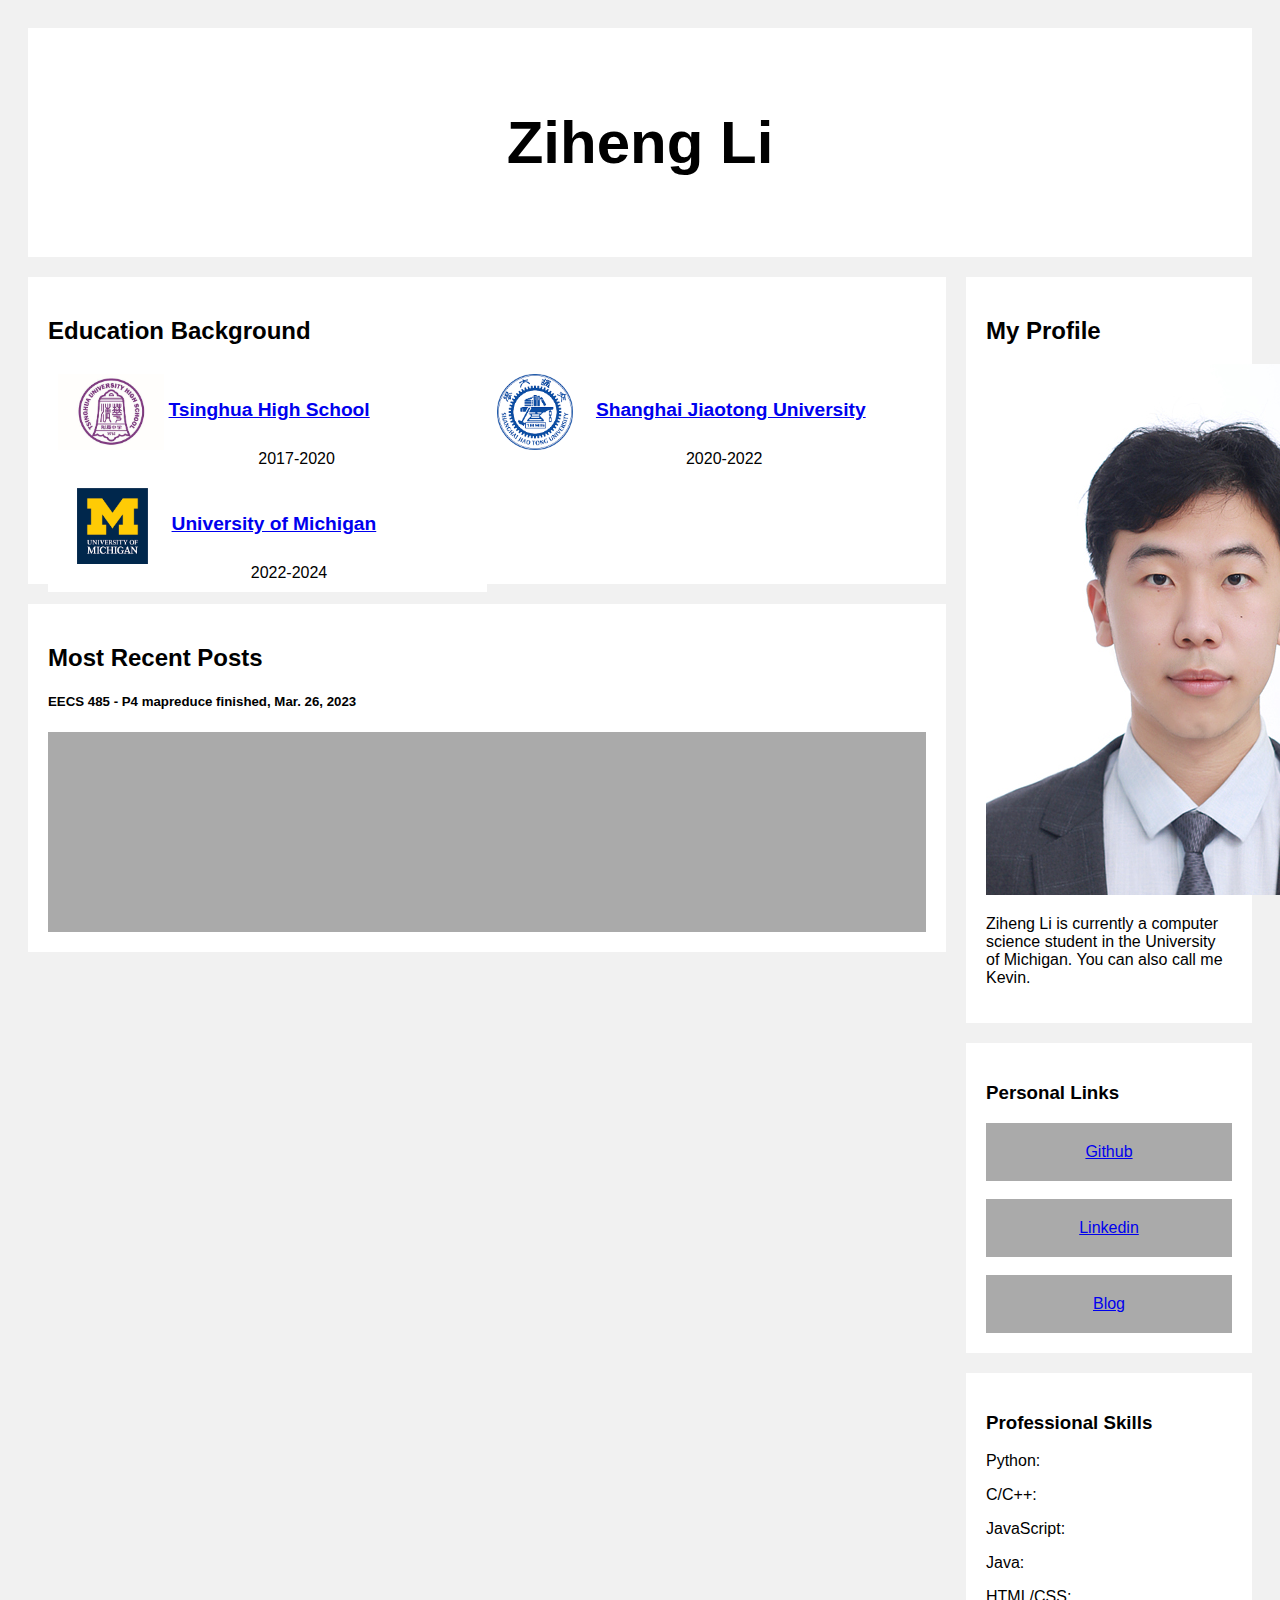
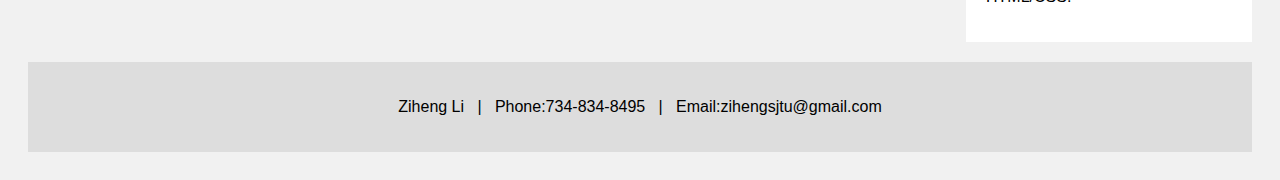
<file: index.html>
<!DOCTYPE html>
<title>
    Ziheng Li
</title>
<head>
    <link rel="stylesheet" type="text/css" href="all.css">
</head>


<div class="header">
    <h2>Ziheng Li</h2>
  </div>
  
  <div class="row">
    <div class="leftcolumn">
      <div class="card">
        <h2>Education Background</h2>
        <div style="height:200px;">
            <div class="row">
                <div class="column" style="background-color:white">
                    <div style="height: 2cm; display: inline-block;">
                        <img src="img/qhfz.jfif" style="height: 100%; vertical-align: middle;" alt="qwer" >
                        <a style=" font-size: larger;  font-weight: 600;" href="https://www.qhfz.edu.cn/" > Tsinghua High School  </a>
                        <a style="margin-left: 5.3cm;"> 2017-2020 </a>
                    </div>


                </div>
                <div class="column" style="background-color:white">
                    <div style="height: 2cm; display: inline-block;">
                        <img src="img/sjtu.png" style="height: 100%; vertical-align: middle;" alt="qwer">
                        <a style="margin-left: 0.5cm; font-size: larger;  font-weight: 600;" href="https://www.ji.sjtu.edu.cn/" > Shanghai Jiaotong University  </a>
                        <a style="margin-left: 5cm;"> 2020-2022 </a>
                    </div>
                </div>
              </div>
              <div class="row">
                <div class="column" style="background-color:white">
                    <div style="height: 2cm; display: inline-block;">
                        <img src="img/umich.png" style="margin-left: 0.5cm; height: 100%; vertical-align: middle;" alt="qwer">
                        <a style=" font-size: larger; margin-left: 0.5cm; font-weight: 600;" href="https://umich.edu/"> University of Michigan  </a>
                        <a style="margin-left: 5.1cm;"> 2022-2024 </a>
                    </div>
                </div>

              </div>
              
        </div>
      </div>


      <div class="card">
        <h2>Most Recent Posts</h2>
        <h5>EECS 485 - P4 mapreduce finished, Mar. 26, 2023</h5>
        <div class="fakeimg" style="height:200px;" > </div>
      </div>
    </div>



    <div class="rightcolumn">
      <div class="card">
        <h2>My Profile</h2>
        <div > <img src="img/for_resume.jpg"  alt="qwer" > </div>  
        <p>Ziheng Li is currently a computer science student in the University of Michigan. You can also call me Kevin.</p>
      </div>

      <div class="card">
        <h3>Personal Links</h3>
        <div class="fakeimg" style="text-align: center;"><a href="https://github.com/xxxlzhxxx">Github</a></div><br>
        <div class="fakeimg" style="text-align: center;"><a href="https://www.linkedin.com/in/ziheng-li-umich/">Linkedin</a></div><br>
        <div class="fakeimg" style="text-align: center;"><a href="blog.html">Blog</a></div>
      </div>
      <div class="card">
        <h3>Professional Skills</h3>
        <p>Python: </p>
        <p>C/C++: </p>
        <p>JavaScript: </p>
        <p>Java:</p>
        <p>HTML/CSS:</p>
      </div>
    </div>
  </div>
  
  <div class="footer">
    <p>Ziheng Li &nbsp | &nbsp Phone:734-834-8495 &nbsp | &nbsp Email:zihengsjtu@gmail.com</p>
  </div>
  
  </body>
  </html>
</file>
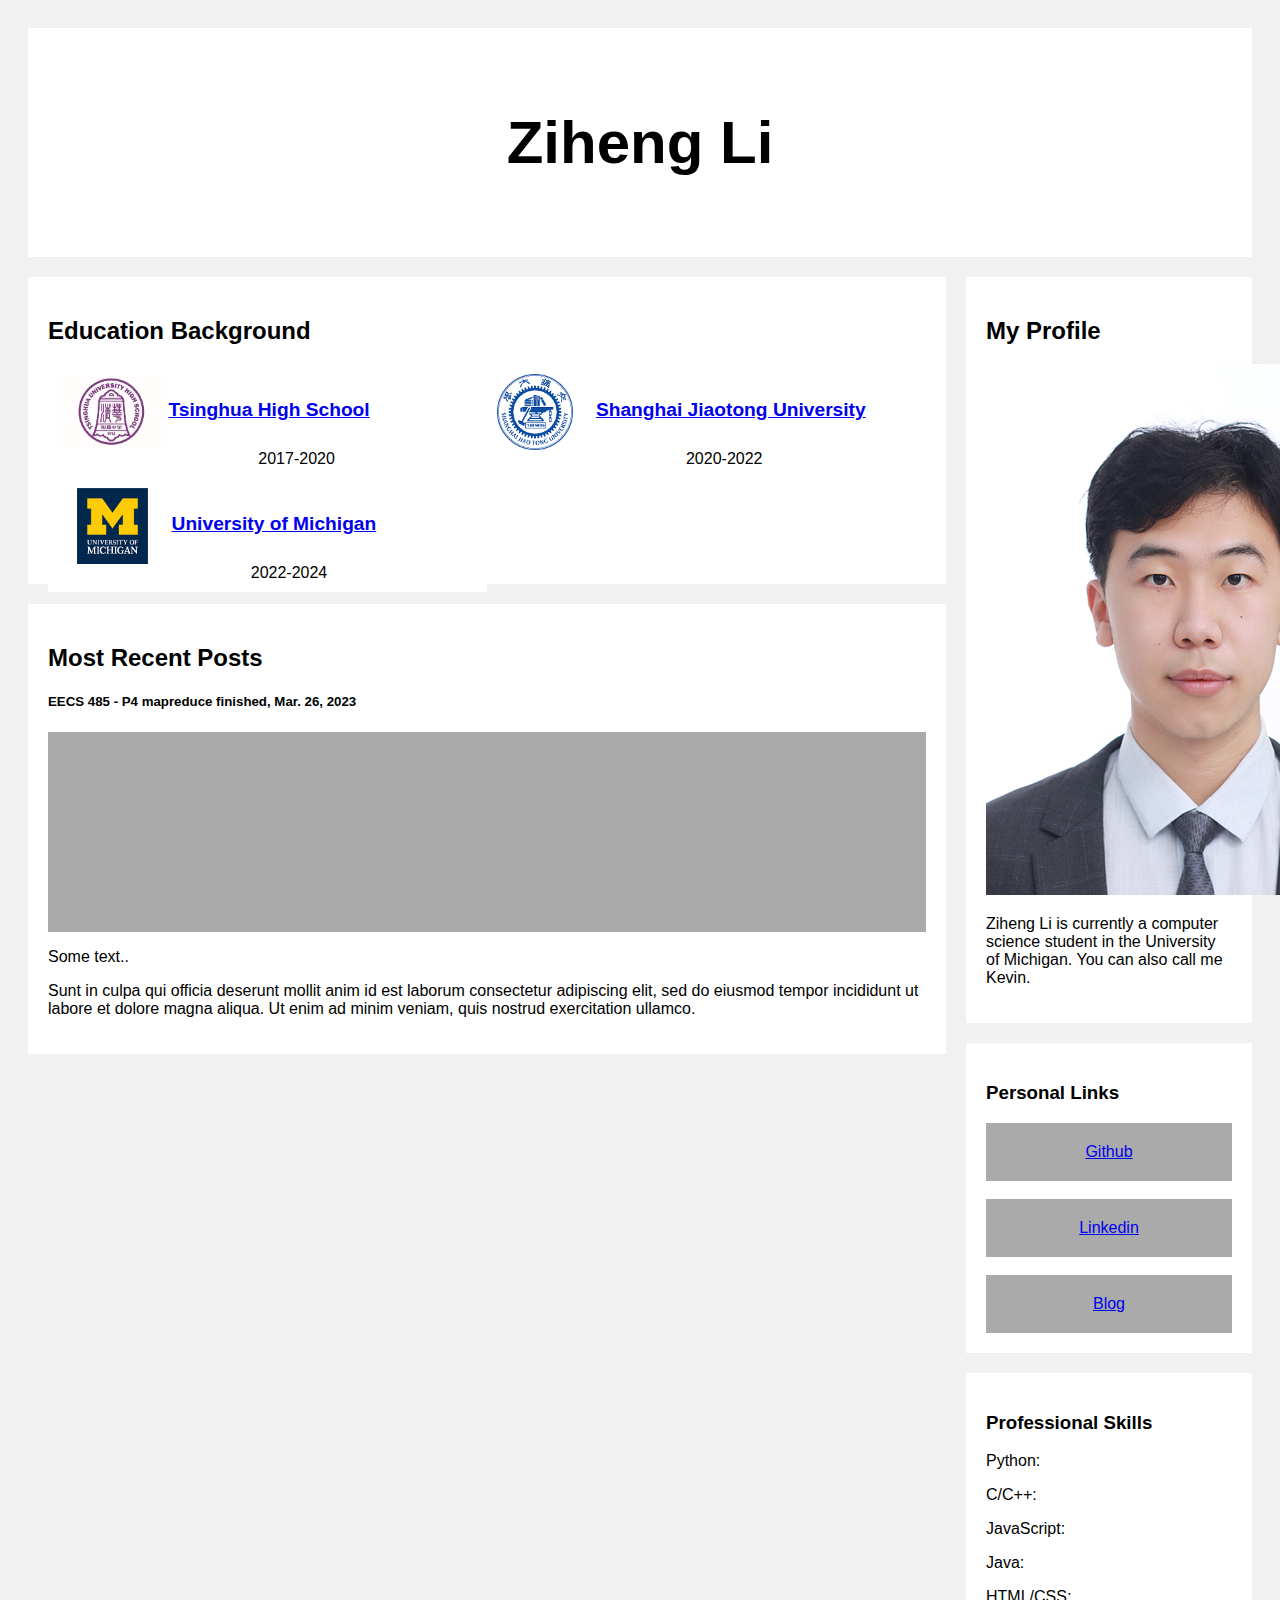
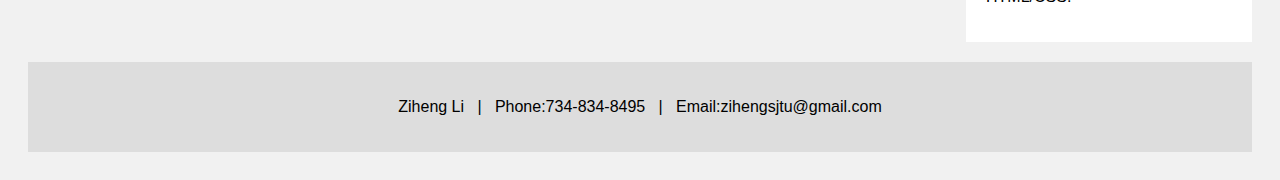
<file: home.html>
<!DOCTYPE html>
<title>
    Ziheng Li
</title>
<head>
    <link rel="stylesheet" type="text/css" href="all.css">
</head>


<div class="header">
    <h2>Ziheng Li</h2>
  </div>
  
  <div class="row">
    <div class="leftcolumn">
      <div class="card">
        <h2>Education Background</h2>
        <div style="height:200px;">
            <div class="row">
                <div class="column" style="background-color:white">
                    <div style="height: 2cm; display: inline-block;">
                        <img src="img/qhfz.jfif" style="height: 100%; vertical-align: middle;" alt="qwer" >
                        <a style=" font-size: larger;  font-weight: 600;" href="https://www.qhfz.edu.cn/" > Tsinghua High School  </a>
                        <a style="margin-left: 5.3cm;"> 2017-2020 </a>
                    </div>


                </div>
                <div class="column" style="background-color:white">
                    <div style="height: 2cm; display: inline-block;">
                        <img src="img/sjtu.png" style="height: 100%; vertical-align: middle;" alt="qwer">
                        <a style="margin-left: 0.5cm; font-size: larger;  font-weight: 600;" href="https://www.ji.sjtu.edu.cn/" > Shanghai Jiaotong University  </a>
                        <a style="margin-left: 5cm;"> 2020-2022 </a>
                    </div>
                </div>
              </div>
              <div class="row">
                <div class="column" style="background-color:white">
                    <div style="height: 2cm; display: inline-block;">
                        <img src="img/umich.png" style="margin-left: 0.5cm; height: 100%; vertical-align: middle;" alt="qwer">
                        <a style=" font-size: larger; margin-left: 0.5cm; font-weight: 600;" href="https://umich.edu/"> University of Michigan  </a>
                        <a style="margin-left: 5.1cm;"> 2022-2024 </a>
                    </div>
                </div>

              </div>
              
        </div>
      </div>


      <div class="card">
        <h2>Most Recent Posts</h2>
        <h5>EECS 485 - P4 mapreduce finished, Mar. 26, 2023</h5>
        <div class="fakeimg" style="height:200px;" > </div>
        <p>Some text..</p>
        <p>Sunt in culpa qui officia deserunt mollit anim id est laborum consectetur adipiscing elit, sed do eiusmod tempor incididunt ut labore et dolore magna aliqua. Ut enim ad minim veniam, quis nostrud exercitation ullamco.</p>
      </div>
    </div>



    <div class="rightcolumn">
      <div class="card">
        <h2>My Profile</h2>
        <div > <img src="img/for_resume.jpg"  alt="qwer" > </div>  
        <p>Ziheng Li is currently a computer science student in the University of Michigan. You can also call me Kevin.</p>
      </div>

      <div class="card">
        <h3>Personal Links</h3>
        <div class="fakeimg" style="text-align: center;"><a href="https://github.com/xxxlzhxxx">Github</a></div><br>
        <div class="fakeimg" style="text-align: center;"><a href="https://www.linkedin.com/in/ziheng-li-umich/">Linkedin</a></div><br>
        <div class="fakeimg" style="text-align: center;"><a href="blog.html">Blog</a></div>
      </div>
      <div class="card">
        <h3>Professional Skills</h3>
        <p>Python: </p>
        <p>C/C++: </p>
        <p>JavaScript: </p>
        <p>Java:</p>
        <p>HTML/CSS:</p>
      </div>
    </div>
  </div>
  
  <div class="footer">
    <p>Ziheng Li &nbsp | &nbsp Phone:734-834-8495 &nbsp | &nbsp Email:zihengsjtu@gmail.com</p>
  </div>
  
  </body>
  </html>
</file>
<file: all.css>
* {
    box-sizing: border-box;
  }
  
  /* Add a gray background color with some padding */
  body {
    font-family: Arial;
    padding: 20px;
    background: #f1f1f1;
  }
  
  /* Header/Blog Title */
  .header {
    padding: 30px;
    font-size: 40px;
    text-align: center;
    background: white;
  }
  
  /* Create two unequal columns that floats next to each other */
  /* Left column */
  .leftcolumn {   
    float: left;
    width: 75%;
  }
  
  /* Right column */
  .rightcolumn {
    float: left;
    width: 25%;
    padding-left: 20px;
  }
  
  /* Fake image */
  .fakeimg {
    background-color: #aaa;
    width: 100%;
    padding: 20px;
  }
  
  .edu {
    display: inline-block;
    padding: 0.5cm;
  }

  /* Add a card effect for articles */
  .card {
     background-color: white;
     padding: 20px;
     margin-top: 20px;
  }
  
  /* Clear floats after the columns */
  .row:after {
    content: "";
    display: table;
    clear: both;
  }
  
  /* Footer */
  .footer {
    padding: 20px;
    text-align: center;
    background: #ddd;
    margin-top: 20px;
  }

  .column {
    float: left;
    width: 50%;
    padding: 10px;
  }
  
  /* Clear floats after the columns */
  .row:after {
    content: "";
    display: table;
    clear: both;
  }
  /* Style the buttons */
  .btn {
    border: none;
    outline: none;
    padding: 12px 16px;
    background-color: #f1f1f1;
    cursor: pointer;
  }
  
  .btn:hover {
    background-color: #ddd;
  }
  
  .btn.active {
    background-color: #666;
    color: white;
  }
</file>
